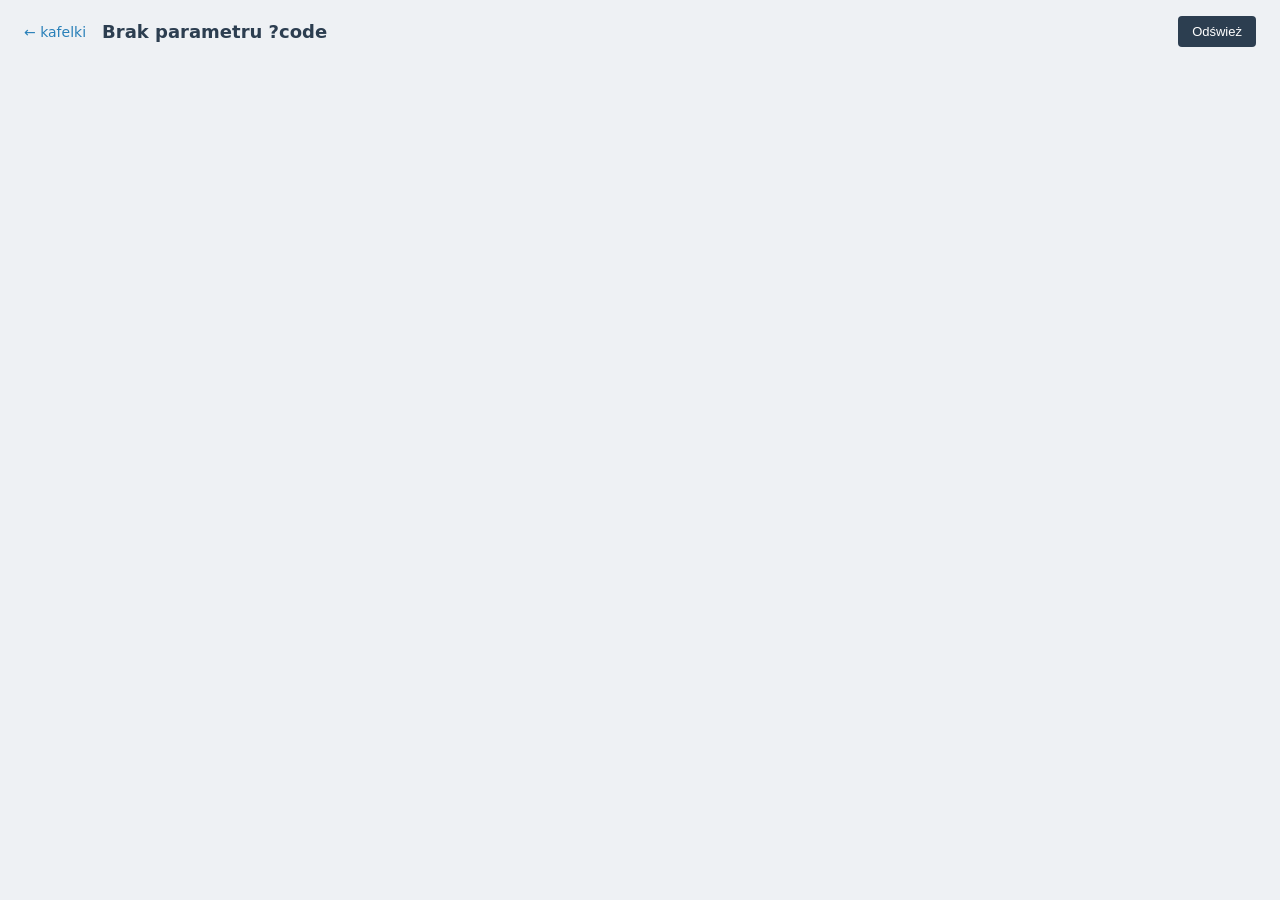
<file: frontend/dataset.html>
<!DOCTYPE html>
<!--
  Portal DZI — wewnętrzny portal kafelkowy departamentu DZI.
  Autor: Maciej Myśliwiec, 2026.
-->
<!--
  Widok zbioru danych (kafelki REPORT): Tabulator lokalnie (frontend/lib — zero CDN),
  edycja komórek z optimistic lockingiem (wersja wiersza podróżuje z każdym PATCH),
  import XLSX z raportem. Wejście: dataset.html?code=<kod zbioru>.
  v2 (Etap 6): auto-odświeżanie ETag co 10 s — 304 gdy nic się nie zmieniło,
  pauza w trakcie edycji komórki i gdy karta jest w tle.
-->
<html lang="pl">
<head>
    <meta charset="UTF-8">
    <meta name="viewport" content="width=device-width, initial-scale=1">
    <title>Portal DZI — zbiór danych</title>
    <link rel="stylesheet" href="lib/tabulator/tabulator.min.css">
    <style>
        body { margin: 0; padding: 16px 24px; font-family: system-ui, sans-serif; background: #eef1f4; }
        header { display: flex; align-items: center; gap: 16px; margin-bottom: 12px; flex-wrap: wrap; }
        h1 { font-size: 18px; color: #2c3e50; margin: 0; flex: 1; }
        a.back { color: #2980b9; text-decoration: none; font-size: 14px; }
        button, label.import { background: #2c3e50; color: #fff; border: 0; border-radius: 4px;
            padding: 8px 14px; font-size: 13px; cursor: pointer; }
        label.import input { display: none; }
        #meta { font-size: 12px; color: #7f8c8d; margin: 8px 0; }
        #report { display: none; margin: 10px 0; padding: 10px 14px; border-radius: 4px;
            font-size: 13px; white-space: pre-wrap; }
        #report.ok { display: block; background: #e8f6ee; color: #1e6b40; }
        #report.err { display: block; background: #fdecea; color: #a12622; }
        #grid { background: #fff; border-radius: 6px; }
    </style>
</head>
<body>
    <header>
        <a class="back" href="index.html">← kafelki</a>
        <h1 id="title">Ładowanie…</h1>
        <label class="import" id="importLabel" style="display:none">
            Import XLSX<input type="file" id="importFile" accept=".xlsx">
        </label>
        <button id="refresh">Odśwież</button>
    </header>
    <div id="meta"></div>
    <div id="report"></div>
    <div id="grid"></div>

    <script src="lib/tabulator/tabulator.min.js"></script>
    <script src="js/declared-identity.js"></script>
    <script>
    (function () {
        'use strict';
        const code = new URLSearchParams(location.search).get('code');
        if (!code) { document.getElementById('title').textContent = 'Brak parametru ?code'; return; }

        let table = null;
        let dataset = null;
        let etag = null;          // token stanu zbioru z nagłówka ETag
        let editing = false;      // pauza pollingu w trakcie edycji komórki
        const POLL_MS = 10000;

        async function fetchJson(url, options) {
            const response = await fetch(url, Object.assign({ credentials: 'same-origin' }, options || {}));
            const body = await response.json().catch(() => null);
            if (!response.ok) {
                const error = new Error((body && (body.detail || body.title)) || ('HTTP ' + response.status));
                error.status = response.status;
                error.body = body;
                throw error;
            }
            return body;
        }

        function showReport(text, ok) {
            const el = document.getElementById('report');
            el.textContent = text;
            el.className = ok ? 'ok' : 'err';
        }

        /** Edytor/formatowanie per typ; edycja tylko gdy kolumna editable i użytkownik ma EDIT. */
        function tabulatorColumns() {
            return dataset.columns.map(column => {
                const def = { title: column.label, field: 'data.' + column.code, headerFilter: 'input' };
                if (column.dataType === 'NUMBER') {
                    def.hozAlign = 'right';
                    def.sorter = 'number';
                }
                if (dataset.canEdit && column.editable) {
                    def.editor = column.dataType === 'NUMBER' ? 'number'
                              : column.dataType === 'DATE' ? 'date'
                              : column.dataType === 'BOOL' ? 'tickCross' : 'input';
                    def.cellEdited = onCellEdited;
                }
                return def;
            });
        }

        /** PATCH z wersją wiersza — 409 = przegrany wyścig: cofamy wartość i każemy odświeżyć. */
        async function onCellEdited(cell) {
            const row = cell.getRow().getData();
            const columnCode = cell.getField().replace(/^data\./, '');
            try {
                const edited = await fetchJson('/api/datasets/' + encodeURIComponent(code) + '/rows/' + row.id, {
                    method: 'PATCH',
                    headers: { 'Content-Type': 'application/json' },
                    body: JSON.stringify({ columnCode: columnCode, value: stringOrNull(cell.getValue()),
                        version: row.version })
                });
                // Pełny obiekt 'data' zamiast klucza z kropką: Tabulator potrafi z 'data.x'
                // zrobić PŁASKĄ właściwość zamiast zagnieżdżonej i skanonizowana wartość
                // nie pokazałaby się do najbliższego ticku ETag (poprawka, commit 32).
                const rowData = cell.getRow().getData();
                rowData.data[columnCode] = edited.value;
                cell.getRow().update({ version: edited.version, data: rowData.data });
                showReport('Zapisano: ' + columnCode + ' (wersja ' + edited.version + ')', true);
            } catch (error) {
                cell.restoreOldValue();
                showReport('Nie zapisano: ' + error.message
                    + (error.status === 409 ? ' [odśwież widok]' : ''), false);
            }
        }

        function stringOrNull(value) {
            if (value === null || value === undefined || value === '') { return null; }
            return String(value);
        }

        async function load() {
            // cache: 'no-store' — walidacją warunkową sterujemy sami (If-None-Match),
            // a nie cache przeglądarki, który potrafi "zjeść" 304 i zwrócić 200 z dysku.
            const response = await fetch('/api/datasets/' + encodeURIComponent(code),
                { credentials: 'same-origin', cache: 'no-store' });
            if (!response.ok) {
                const body = await response.json().catch(() => null);
                const error = new Error((body && (body.detail || body.title)) || ('HTTP ' + response.status));
                error.status = response.status;
                throw error;
            }
            etag = response.headers.get('ETag');
            dataset = await response.json();
            document.getElementById('title').textContent = dataset.name;
            document.getElementById('meta').textContent =
                'Wierszy: ' + dataset.rows.length + ' · klucz: ' + dataset.keyColumn
                + (dataset.canEdit ? ' · masz uprawnienia do edycji i importu' : ' · tylko podgląd');
            document.getElementById('importLabel').style.display = dataset.canEdit ? '' : 'none';

            if (table) { table.destroy(); }
            table = new Tabulator('#grid', {
                data: dataset.rows,
                columns: tabulatorColumns(),
                layout: 'fitDataStretch',
                height: '70vh',
                index: 'id'
            });
            table.on('cellEditing', () => { editing = true; });
            table.on('cellEdited', () => { editing = false; });
            table.on('cellEditCancelled', () => { editing = false; });
        }

        /** Polling ETag: 304 = nic się nie stało (jedna tania agregacja po stronie serwera). */
        async function pollForChanges() {
            if (editing || document.hidden || !etag) { return; }
            try {
                const response = await fetch('/api/datasets/' + encodeURIComponent(code), {
                    credentials: 'same-origin',
                    cache: 'no-store',
                    headers: { 'If-None-Match': etag }
                });
                if (response.status === 304 || !response.ok) { return; }
                etag = response.headers.get('ETag');
                dataset = await response.json();
                table.replaceData(dataset.rows);
                document.getElementById('meta').textContent =
                    'Wierszy: ' + dataset.rows.length + ' · klucz: ' + dataset.keyColumn
                    + (dataset.canEdit ? ' · masz uprawnienia do edycji i importu' : ' · tylko podgląd')
                    + ' · odświeżono ' + new Date().toLocaleTimeString('pl-PL');
            } catch (ignored) {
                // chwilowy brak sieci/API: kolejny tick spróbuje ponownie
            }
        }
        setInterval(pollForChanges, POLL_MS);

        async function importFile(file) {
            showReport('Importuję „' + file.name + '"…', true);
            const form = new FormData();
            form.append('file', file);
            try {
                const report = await fetchJson('/api/datasets/' + encodeURIComponent(code) + '/import',
                    { method: 'POST', body: form });
                showReport('Import OK: dodane ' + report.inserted + ', zmienione ' + report.updated
                    + ', bez zmian ' + report.unchanged + ', w bazie a nie w pliku: ' + report.missingInFile
                    + (report.warnings.length ? '\nOstrzeżenia:\n- ' + report.warnings.join('\n- ') : ''), true);
                await load();
            } catch (error) {
                const report = error.body; // 422: raport walidacji jest całą treścią odpowiedzi
                if (report && report.errors) {
                    showReport('Import ODRZUCONY (nic nie zapisano):\n- ' + report.errors.join('\n- '), false);
                } else {
                    showReport('Import nieudany: ' + error.message, false);
                }
            }
        }

        document.getElementById('refresh').addEventListener('click', () =>
            load().catch(e => showReport('Błąd odświeżania: ' + e.message, false)));
        document.getElementById('importFile').addEventListener('change', event => {
            if (event.target.files.length) { importFile(event.target.files[0]); event.target.value = ''; }
        });

        load().catch(error => {
            document.getElementById('title').textContent = 'Zbiór: ' + code;
            showReport(error.status === 403
                ? 'Brak uprawnień do tego zbioru.'
                : 'Nie udało się wczytać zbioru: ' + error.message, false);
        });
    })();
    </script>
</body>
</html>
</file>
<file: frontend/lib/tabulator/tabulator.min.css>
.tabulator{background-color:#888;border:1px solid #999;font-size:14px;overflow:hidden;position:relative;text-align:left;-webkit-transform:translateZ(0);-moz-transform:translateZ(0);-ms-transform:translateZ(0);-o-transform:translateZ(0);transform:translateZ(0)}.tabulator[tabulator-layout=fitDataFill] .tabulator-tableholder .tabulator-table{min-width:100%}.tabulator[tabulator-layout=fitDataTable]{display:inline-block}.tabulator.tabulator-block-select,.tabulator.tabulator-ranges .tabulator-cell:not(.tabulator-editing){user-select:none}.tabulator .tabulator-header{background-color:#e6e6e6;border-bottom:1px solid #999;box-sizing:border-box;color:#555;font-weight:700;outline:none;overflow:hidden;position:relative;-moz-user-select:none;-khtml-user-select:none;-webkit-user-select:none;-o-user-select:none;white-space:nowrap;width:100%}.tabulator .tabulator-header.tabulator-header-hidden{display:none}.tabulator .tabulator-header .tabulator-header-contents{overflow:hidden;position:relative}.tabulator .tabulator-header .tabulator-header-contents .tabulator-headers{display:inline-block}.tabulator .tabulator-header .tabulator-col{background:#e6e6e6;border-right:1px solid #aaa;box-sizing:border-box;display:inline-flex;flex-direction:column;justify-content:flex-start;overflow:hidden;position:relative;text-align:left;vertical-align:bottom}.tabulator .tabulator-header .tabulator-col.tabulator-moving{background:#cdcdcd;border:1px solid #999;pointer-events:none;position:absolute}.tabulator .tabulator-header .tabulator-col.tabulator-range-highlight{background-color:#d6d6d6;color:#000}.tabulator .tabulator-header .tabulator-col.tabulator-range-selected{background-color:#3876ca;color:#fff}.tabulator .tabulator-header .tabulator-col .tabulator-col-content{box-sizing:border-box;padding:4px;position:relative}.tabulator .tabulator-header .tabulator-col .tabulator-col-content .tabulator-header-popup-button{padding:0 8px}.tabulator .tabulator-header .tabulator-col .tabulator-col-content .tabulator-header-popup-button:hover{cursor:pointer;opacity:.6}.tabulator .tabulator-header .tabulator-col .tabulator-col-content .tabulator-col-title-holder{position:relative}.tabulator .tabulator-header .tabulator-col .tabulator-col-content .tabulator-col-title{box-sizing:border-box;overflow:hidden;text-overflow:ellipsis;vertical-align:bottom;white-space:nowrap;width:100%}.tabulator .tabulator-header .tabulator-col .tabulator-col-content .tabulator-col-title.tabulator-col-title-wrap{text-overflow:clip;white-space:normal}.tabulator .tabulator-header .tabulator-col .tabulator-col-content .tabulator-col-title .tabulator-title-editor{background:#fff;border:1px solid #999;box-sizing:border-box;padding:1px;width:100%}.tabulator .tabulator-header .tabulator-col .tabulator-col-content .tabulator-col-title .tabulator-header-popup-button+.tabulator-title-editor{width:calc(100% - 22px)}.tabulator .tabulator-header .tabulator-col .tabulator-col-content .tabulator-col-sorter{align-items:center;bottom:0;display:flex;position:absolute;right:4px;top:0}.tabulator .tabulator-header .tabulator-col .tabulator-col-content .tabulator-col-sorter .tabulator-arrow{border-bottom:6px solid #bbb;border-left:6px solid transparent;border-right:6px solid transparent;height:0;width:0}.tabulator .tabulator-header .tabulator-col.tabulator-col-group .tabulator-col-group-cols{border-top:1px solid #aaa;display:flex;margin-right:-1px;overflow:hidden;position:relative}.tabulator .tabulator-header .tabulator-col .tabulator-header-filter{box-sizing:border-box;margin-top:2px;position:relative;text-align:center;width:100%}.tabulator .tabulator-header .tabulator-col .tabulator-header-filter textarea{height:auto!important}.tabulator .tabulator-header .tabulator-col .tabulator-header-filter svg{margin-top:3px}.tabulator .tabulator-header .tabulator-col .tabulator-header-filter input::-ms-clear{height:0;width:0}.tabulator .tabulator-header .tabulator-col.tabulator-sortable .tabulator-col-title{padding-right:25px}@media (hover:hover) and (pointer:fine){.tabulator .tabulator-header .tabulator-col.tabulator-sortable.tabulator-col-sorter-element:hover{background-color:#cdcdcd;cursor:pointer}}.tabulator .tabulator-header .tabulator-col.tabulator-sortable[aria-sort=none] .tabulator-col-content .tabulator-col-sorter{color:#bbb}@media (hover:hover) and (pointer:fine){.tabulator .tabulator-header .tabulator-col.tabulator-sortable[aria-sort=none] .tabulator-col-content .tabulator-col-sorter.tabulator-col-sorter-element .tabulator-arrow:hover{border-bottom:6px solid #555;cursor:pointer}}.tabulator .tabulator-header .tabulator-col.tabulator-sortable[aria-sort=none] .tabulator-col-content .tabulator-col-sorter .tabulator-arrow{border-bottom:6px solid #bbb;border-top:none}.tabulator .tabulator-header .tabulator-col.tabulator-sortable[aria-sort=ascending] .tabulator-col-content .tabulator-col-sorter{color:#666}@media (hover:hover) and (pointer:fine){.tabulator .tabulator-header .tabulator-col.tabulator-sortable[aria-sort=ascending] .tabulator-col-content .tabulator-col-sorter.tabulator-col-sorter-element .tabulator-arrow:hover{border-bottom:6px solid #555;cursor:pointer}}.tabulator .tabulator-header .tabulator-col.tabulator-sortable[aria-sort=ascending] .tabulator-col-content .tabulator-col-sorter .tabulator-arrow{border-bottom:6px solid #666;border-top:none}.tabulator .tabulator-header .tabulator-col.tabulator-sortable[aria-sort=descending] .tabulator-col-content .tabulator-col-sorter{color:#666}@media (hover:hover) and (pointer:fine){.tabulator .tabulator-header .tabulator-col.tabulator-sortable[aria-sort=descending] .tabulator-col-content .tabulator-col-sorter.tabulator-col-sorter-element .tabulator-arrow:hover{border-top:6px solid #555;cursor:pointer}}.tabulator .tabulator-header .tabulator-col.tabulator-sortable[aria-sort=descending] .tabulator-col-content .tabulator-col-sorter .tabulator-arrow{border-bottom:none;border-top:6px solid #666;color:#666}.tabulator .tabulator-header .tabulator-col.tabulator-col-vertical .tabulator-col-content .tabulator-col-title{align-items:center;display:flex;justify-content:center;text-orientation:mixed;writing-mode:vertical-rl}.tabulator .tabulator-header .tabulator-col.tabulator-col-vertical.tabulator-col-vertical-flip .tabulator-col-title{transform:rotate(180deg)}.tabulator .tabulator-header .tabulator-col.tabulator-col-vertical.tabulator-sortable .tabulator-col-title{padding-right:0;padding-top:20px}.tabulator .tabulator-header .tabulator-col.tabulator-col-vertical.tabulator-sortable.tabulator-col-vertical-flip .tabulator-col-title{padding-bottom:20px;padding-right:0}.tabulator .tabulator-header .tabulator-col.tabulator-col-vertical.tabulator-sortable .tabulator-col-sorter{bottom:auto;justify-content:center;left:0;right:0;top:4px}.tabulator .tabulator-header .tabulator-frozen{left:0;position:sticky;z-index:11}.tabulator .tabulator-header .tabulator-frozen.tabulator-frozen-left{border-right:2px solid #aaa}.tabulator .tabulator-header .tabulator-frozen.tabulator-frozen-right{border-left:2px solid #aaa}.tabulator .tabulator-header .tabulator-calcs-holder{background:#f3f3f3!important;border-bottom:1px solid #aaa;border-top:1px solid #aaa;box-sizing:border-box;display:inline-block}.tabulator .tabulator-header .tabulator-calcs-holder .tabulator-row{background:#f3f3f3!important}.tabulator .tabulator-header .tabulator-calcs-holder .tabulator-row .tabulator-col-resize-handle{display:none}.tabulator .tabulator-header .tabulator-frozen-rows-holder{display:inline-block;padding-top:1em}.tabulator .tabulator-header .tabulator-frozen-rows-holder:empty{display:none}.tabulator .tabulator-tableholder{-webkit-overflow-scrolling:touch;overflow:auto;position:relative;white-space:nowrap;width:100%}.tabulator .tabulator-tableholder:focus{outline:none}.tabulator .tabulator-tableholder .tabulator-placeholder{align-items:center;box-sizing:border-box;display:flex;justify-content:center;min-width:100%;width:100%}.tabulator .tabulator-tableholder .tabulator-placeholder[tabulator-render-mode=virtual]{min-height:100%}.tabulator .tabulator-tableholder .tabulator-placeholder .tabulator-placeholder-contents{color:#ccc;display:inline-block;font-size:20px;font-weight:700;padding:10px;text-align:center;white-space:normal}.tabulator .tabulator-tableholder .tabulator-table{background-color:#fff;color:#333;display:inline-block;overflow:visible;position:relative;white-space:nowrap}.tabulator .tabulator-tableholder .tabulator-table .tabulator-row.tabulator-calcs{background:#e2e2e2!important;font-weight:700}.tabulator .tabulator-tableholder .tabulator-table .tabulator-row.tabulator-calcs.tabulator-calcs-top{border-bottom:2px solid #aaa}.tabulator .tabulator-tableholder .tabulator-table .tabulator-row.tabulator-calcs.tabulator-calcs-bottom{border-top:2px solid #aaa}.tabulator .tabulator-tableholder .tabulator-range-overlay{inset:0;pointer-events:none;position:absolute;z-index:10}.tabulator .tabulator-tableholder .tabulator-range-overlay .tabulator-range{border:1px solid #2975dd;box-sizing:border-box;position:absolute}.tabulator .tabulator-tableholder .tabulator-range-overlay .tabulator-range.tabulator-range-active:after{background-color:#2975dd;border-radius:999px;bottom:-3px;content:"";height:6px;position:absolute;right:-3px;width:6px}.tabulator .tabulator-tableholder .tabulator-range-overlay .tabulator-range-cell-active{border:2px solid #2975dd;box-sizing:border-box;position:absolute}.tabulator .tabulator-footer{background-color:#e6e6e6;border-top:1px solid #999;color:#555;font-weight:700;user-select:none;-moz-user-select:none;-khtml-user-select:none;-webkit-user-select:none;-o-user-select:none;white-space:nowrap}.tabulator .tabulator-footer .tabulator-footer-contents{align-items:center;display:flex;flex-direction:row;justify-content:space-between;padding:5px 10px}.tabulator .tabulator-footer .tabulator-footer-contents:empty{display:none}.tabulator .tabulator-footer .tabulator-spreadsheet-tabs{margin-top:-5px;overflow-x:auto}.tabulator .tabulator-footer .tabulator-spreadsheet-tabs .tabulator-spreadsheet-tab{border:1px solid #999;border-bottom-left-radius:5px;border-bottom-right-radius:5px;border-top:none;display:inline-block;font-size:.9em;padding:5px}.tabulator .tabulator-footer .tabulator-spreadsheet-tabs .tabulator-spreadsheet-tab:hover{cursor:pointer;opacity:.7}.tabulator .tabulator-footer .tabulator-spreadsheet-tabs .tabulator-spreadsheet-tab.tabulator-spreadsheet-tab-active{background:#fff}.tabulator .tabulator-footer .tabulator-calcs-holder{background:#f3f3f3!important;border-bottom:1px solid #aaa;border-top:1px solid #aaa;box-sizing:border-box;overflow:hidden;text-align:left;width:100%}.tabulator .tabulator-footer .tabulator-calcs-holder .tabulator-row{background:#f3f3f3!important;display:inline-block}.tabulator .tabulator-footer .tabulator-calcs-holder .tabulator-row .tabulator-col-resize-handle{display:none}.tabulator .tabulator-footer .tabulator-calcs-holder:only-child{border-bottom:none;margin-bottom:-5px}.tabulator .tabulator-footer>*+.tabulator-page-counter{margin-left:10px}.tabulator .tabulator-footer .tabulator-page-counter{font-weight:400}.tabulator .tabulator-footer .tabulator-paginator{color:#555;flex:1;font-family:inherit;font-size:inherit;font-weight:inherit;text-align:right}.tabulator .tabulator-footer .tabulator-page-size{border:1px solid #aaa;border-radius:3px;display:inline-block;margin:0 5px;padding:2px 5px}.tabulator .tabulator-footer .tabulator-pages{margin:0 7px}.tabulator .tabulator-footer .tabulator-page{background:hsla(0,0%,100%,.2);border:1px solid #aaa;border-radius:3px;display:inline-block;margin:0 2px;padding:2px 5px}.tabulator .tabulator-footer .tabulator-page.active{color:#d00}.tabulator .tabulator-footer .tabulator-page:disabled{opacity:.5}@media (hover:hover) and (pointer:fine){.tabulator .tabulator-footer .tabulator-page:not(disabled):hover{background:rgba(0,0,0,.2);color:#fff;cursor:pointer}}.tabulator .tabulator-col-resize-handle{display:inline-block;margin-left:-3px;margin-right:-3px;position:relative;vertical-align:middle;width:6px;z-index:11}@media (hover:hover) and (pointer:fine){.tabulator .tabulator-col-resize-handle:hover{cursor:ew-resize}}.tabulator .tabulator-col-resize-handle:last-of-type{margin-right:0;width:3px}.tabulator .tabulator-col-resize-guide{background-color:#999;height:100%;margin-left:-.5px;opacity:.5;position:absolute;top:0;width:4px}.tabulator .tabulator-row-resize-guide{background-color:#999;height:4px;left:0;margin-top:-.5px;opacity:.5;position:absolute;width:100%}.tabulator .tabulator-alert{align-items:center;background:rgba(0,0,0,.4);display:flex;height:100%;left:0;position:absolute;text-align:center;top:0;width:100%;z-index:100}.tabulator .tabulator-alert .tabulator-alert-msg{background:#fff;border-radius:10px;display:inline-block;font-size:16px;font-weight:700;margin:0 auto;padding:10px 20px}.tabulator .tabulator-alert .tabulator-alert-msg.tabulator-alert-state-msg{border:4px solid #333;color:#000}.tabulator .tabulator-alert .tabulator-alert-msg.tabulator-alert-state-error{border:4px solid #d00;color:#590000}.tabulator-row{background-color:#fff;box-sizing:border-box;min-height:22px;position:relative}.tabulator-row.tabulator-row-even{background-color:#efefef}@media (hover:hover) and (pointer:fine){.tabulator-row.tabulator-selectable:hover{background-color:#bbb;cursor:pointer}}.tabulator-row.tabulator-selected{background-color:#9abcea}@media (hover:hover) and (pointer:fine){.tabulator-row.tabulator-selected:hover{background-color:#769bcc;cursor:pointer}}.tabulator-row.tabulator-row-moving{background:#fff;border:1px solid #000}.tabulator-row.tabulator-moving{border-bottom:1px solid #aaa;border-top:1px solid #aaa;pointer-events:none;position:absolute;z-index:15}.tabulator-row.tabulator-range-highlight .tabulator-cell.tabulator-range-row-header{background-color:#d6d6d6;color:#000}.tabulator-row.tabulator-range-highlight.tabulator-range-selected .tabulator-cell.tabulator-range-row-header,.tabulator-row.tabulator-range-selected .tabulator-cell.tabulator-range-row-header{background-color:#3876ca;color:#fff}.tabulator-row .tabulator-row-resize-handle{bottom:0;height:5px;left:0;position:absolute;right:0}.tabulator-row .tabulator-row-resize-handle.prev{bottom:auto;top:0}@media (hover:hover) and (pointer:fine){.tabulator-row .tabulator-row-resize-handle:hover{cursor:ns-resize}}.tabulator-row .tabulator-responsive-collapse{border-bottom:1px solid #aaa;border-top:1px solid #aaa;box-sizing:border-box;padding:5px}.tabulator-row .tabulator-responsive-collapse:empty{display:none}.tabulator-row .tabulator-responsive-collapse table{font-size:14px}.tabulator-row .tabulator-responsive-collapse table tr td{position:relative}.tabulator-row .tabulator-responsive-collapse table tr td:first-of-type{padding-right:10px}.tabulator-row .tabulator-cell{border-right:1px solid #aaa;box-sizing:border-box;display:inline-block;outline:none;overflow:hidden;padding:4px;position:relative;text-overflow:ellipsis;vertical-align:middle;white-space:nowrap}.tabulator-row .tabulator-cell .tabulator-tick{fill:#2dc214}.tabulator-row .tabulator-cell .tabulator-cross{fill:#ce1515}.tabulator-row .tabulator-cell.tabulator-row-header{background:#e6e6e6;border-bottom:1px solid #aaa;border-right:1px solid #999}.tabulator-row .tabulator-cell.tabulator-frozen{background-color:inherit;display:inline-block;left:0;position:sticky;z-index:11}.tabulator-row .tabulator-cell.tabulator-frozen.tabulator-frozen-left{border-right:2px solid #aaa}.tabulator-row .tabulator-cell.tabulator-frozen.tabulator-frozen-right{border-left:2px solid #aaa}.tabulator-row .tabulator-cell.tabulator-editing{border:1px solid #1d68cd;outline:none;padding:0}.tabulator-row .tabulator-cell.tabulator-editing input,.tabulator-row .tabulator-cell.tabulator-editing select{background:transparent;border:1px;outline:none}.tabulator-row .tabulator-cell.tabulator-validation-fail{border:1px solid #d00}.tabulator-row .tabulator-cell.tabulator-validation-fail input,.tabulator-row .tabulator-cell.tabulator-validation-fail select{background:transparent;border:1px;color:#d00}.tabulator-row .tabulator-cell.tabulator-row-handle{align-items:center;display:inline-flex;justify-content:center;-moz-user-select:none;-khtml-user-select:none;-webkit-user-select:none;-o-user-select:none}.tabulator-row .tabulator-cell.tabulator-row-handle .tabulator-row-handle-box{width:80%}.tabulator-row .tabulator-cell.tabulator-row-handle .tabulator-row-handle-box .tabulator-row-handle-bar{background:#666;height:3px;margin-top:2px;width:100%}.tabulator-row .tabulator-cell.tabulator-range-selected:not(.tabulator-range-only-cell-selected):not(.tabulator-range-row-header){background-color:#9abcea}.tabulator-row .tabulator-cell .tabulator-data-tree-branch-empty{display:inline-block;width:7px}.tabulator-row .tabulator-cell .tabulator-data-tree-branch{border-bottom:2px solid #aaa;border-bottom-left-radius:1px;border-left:2px solid #aaa;display:inline-block;height:9px;margin-right:5px;margin-top:-9px;vertical-align:middle;width:7px}.tabulator-row .tabulator-cell .tabulator-data-tree-control{align-items:center;background:rgba(0,0,0,.1);border:1px solid #333;border-radius:2px;display:inline-flex;height:11px;justify-content:center;margin-right:5px;overflow:hidden;vertical-align:middle;width:11px}@media (hover:hover) and (pointer:fine){.tabulator-row .tabulator-cell .tabulator-data-tree-control:hover{background:rgba(0,0,0,.2);cursor:pointer}}.tabulator-row .tabulator-cell .tabulator-data-tree-control .tabulator-data-tree-control-collapse{background:transparent;display:inline-block;height:7px;position:relative;width:1px}.tabulator-row .tabulator-cell .tabulator-data-tree-control .tabulator-data-tree-control-collapse:after{background:#333;content:"";height:1px;left:-3px;position:absolute;top:3px;width:7px}.tabulator-row .tabulator-cell .tabulator-data-tree-control .tabulator-data-tree-control-expand{background:#333;display:inline-block;height:7px;position:relative;width:1px}.tabulator-row .tabulator-cell .tabulator-data-tree-control .tabulator-data-tree-control-expand:after{background:#333;content:"";height:1px;left:-3px;position:absolute;top:3px;width:7px}.tabulator-row .tabulator-cell .tabulator-responsive-collapse-toggle{align-items:center;background:#666;border-radius:20px;color:#fff;display:inline-flex;font-size:1.1em;font-weight:700;height:15px;justify-content:center;-moz-user-select:none;-khtml-user-select:none;-webkit-user-select:none;-o-user-select:none;width:15px}@media (hover:hover) and (pointer:fine){.tabulator-row .tabulator-cell .tabulator-responsive-collapse-toggle:hover{cursor:pointer;opacity:.7}}.tabulator-row .tabulator-cell .tabulator-responsive-collapse-toggle.open .tabulator-responsive-collapse-toggle-close{display:initial}.tabulator-row .tabulator-cell .tabulator-responsive-collapse-toggle.open .tabulator-responsive-collapse-toggle-open{display:none}.tabulator-row .tabulator-cell .tabulator-responsive-collapse-toggle svg{stroke:#fff}.tabulator-row .tabulator-cell .tabulator-responsive-collapse-toggle .tabulator-responsive-collapse-toggle-close{display:none}.tabulator-row .tabulator-cell .tabulator-traffic-light{border-radius:14px;display:inline-block;height:14px;width:14px}.tabulator-row.tabulator-group{background:#ccc;border-bottom:1px solid #999;border-right:1px solid #aaa;border-top:1px solid #999;box-sizing:border-box;font-weight:700;min-width:100%;padding:5px 5px 5px 10px}@media (hover:hover) and (pointer:fine){.tabulator-row.tabulator-group:hover{background-color:rgba(0,0,0,.1);cursor:pointer}}.tabulator-row.tabulator-group.tabulator-group-visible .tabulator-arrow{border-bottom:0;border-left:6px solid transparent;border-right:6px solid transparent;border-top:6px solid #666;margin-right:10px}.tabulator-row.tabulator-group.tabulator-group-level-1{padding-left:30px}.tabulator-row.tabulator-group.tabulator-group-level-2{padding-left:50px}.tabulator-row.tabulator-group.tabulator-group-level-3{padding-left:70px}.tabulator-row.tabulator-group.tabulator-group-level-4{padding-left:90px}.tabulator-row.tabulator-group.tabulator-group-level-5{padding-left:110px}.tabulator-row.tabulator-group .tabulator-group-toggle{display:inline-block}.tabulator-row.tabulator-group .tabulator-arrow{border-bottom:6px solid transparent;border-left:6px solid #666;border-right:0;border-top:6px solid transparent;display:inline-block;height:0;margin-right:16px;vertical-align:middle;width:0}.tabulator-row.tabulator-group span{color:#d00;margin-left:10px}.tabulator-toggle{background:#dcdcdc;border:1px solid #ccc;box-sizing:border-box;display:flex;flex-direction:row}.tabulator-toggle.tabulator-toggle-on{background:#1c6cc2}.tabulator-toggle .tabulator-toggle-switch{background:#fff;border:1px solid #ccc;box-sizing:border-box}.tabulator-popup-container{-webkit-overflow-scrolling:touch;background:#fff;border:1px solid #aaa;box-shadow:0 0 5px 0 rgba(0,0,0,.2);box-sizing:border-box;display:inline-block;font-size:14px;overflow-y:auto;position:absolute;z-index:10000}.tabulator-popup{border-radius:3px;padding:5px}.tabulator-tooltip{border-radius:2px;box-shadow:none;font-size:12px;max-width:min(500px,100%);padding:3px 5px;pointer-events:none}.tabulator-menu .tabulator-menu-item{box-sizing:border-box;padding:5px 10px;position:relative;user-select:none}.tabulator-menu .tabulator-menu-item.tabulator-menu-item-disabled{opacity:.5}@media (hover:hover) and (pointer:fine){.tabulator-menu .tabulator-menu-item:not(.tabulator-menu-item-disabled):hover{background:#efefef;cursor:pointer}}.tabulator-menu .tabulator-menu-item.tabulator-menu-item-submenu{padding-right:25px}.tabulator-menu .tabulator-menu-item.tabulator-menu-item-submenu:after{border-color:#aaa;border-style:solid;border-width:1px 1px 0 0;content:"";display:inline-block;height:7px;position:absolute;right:10px;top:calc(5px + .4em);transform:rotate(45deg);vertical-align:top;width:7px}.tabulator-menu .tabulator-menu-separator{border-top:1px solid #aaa}.tabulator-edit-list{-webkit-overflow-scrolling:touch;font-size:14px;max-height:200px;overflow-y:auto}.tabulator-edit-list .tabulator-edit-list-item{color:#333;outline:none;padding:4px}.tabulator-edit-list .tabulator-edit-list-item.active{background:#1d68cd;color:#fff}.tabulator-edit-list .tabulator-edit-list-item.active.focused{outline:1px solid hsla(0,0%,100%,.5)}.tabulator-edit-list .tabulator-edit-list-item.focused{outline:1px solid #1d68cd}@media (hover:hover) and (pointer:fine){.tabulator-edit-list .tabulator-edit-list-item:hover{background:#1d68cd;color:#fff;cursor:pointer}}.tabulator-edit-list .tabulator-edit-list-placeholder{color:#333;padding:4px;text-align:center}.tabulator-edit-list .tabulator-edit-list-group{border-bottom:1px solid #aaa;color:#333;font-weight:700;padding:6px 4px 4px}.tabulator-edit-list .tabulator-edit-list-group.tabulator-edit-list-group-level-2,.tabulator-edit-list .tabulator-edit-list-item.tabulator-edit-list-group-level-2{padding-left:12px}.tabulator-edit-list .tabulator-edit-list-group.tabulator-edit-list-group-level-3,.tabulator-edit-list .tabulator-edit-list-item.tabulator-edit-list-group-level-3{padding-left:20px}.tabulator-edit-list .tabulator-edit-list-group.tabulator-edit-list-group-level-4,.tabulator-edit-list .tabulator-edit-list-item.tabulator-edit-list-group-level-4{padding-left:28px}.tabulator-edit-list .tabulator-edit-list-group.tabulator-edit-list-group-level-5,.tabulator-edit-list .tabulator-edit-list-item.tabulator-edit-list-group-level-5{padding-left:36px}.tabulator.tabulator-ltr{direction:ltr}.tabulator.tabulator-rtl{direction:rtl;text-align:initial}.tabulator.tabulator-rtl .tabulator-header .tabulator-col{border-left:1px solid #aaa;border-right:initial;text-align:initial}.tabulator.tabulator-rtl .tabulator-header .tabulator-col.tabulator-col-group .tabulator-col-group-cols{margin-left:-1px;margin-right:0}.tabulator.tabulator-rtl .tabulator-header .tabulator-col.tabulator-sortable .tabulator-col-title{padding-left:25px;padding-right:0}.tabulator.tabulator-rtl .tabulator-header .tabulator-col .tabulator-col-content .tabulator-col-sorter{left:8px;right:auto}.tabulator.tabulator-rtl .tabulator-tableholder .tabulator-range-overlay .tabulator-range.tabulator-range-active:after{background-color:#2975dd;border-radius:999px;bottom:-3px;content:"";height:6px;left:-3px;position:absolute;right:auto;width:6px}.tabulator.tabulator-rtl .tabulator-row .tabulator-cell{border-left:1px solid #aaa;border-right:initial}.tabulator.tabulator-rtl .tabulator-row .tabulator-cell .tabulator-data-tree-branch{border-bottom-left-radius:0;border-bottom-right-radius:1px;border-left:initial;border-right:2px solid #aaa;margin-left:5px;margin-right:0}.tabulator.tabulator-rtl .tabulator-row .tabulator-cell .tabulator-data-tree-control{margin-left:5px;margin-right:0}.tabulator.tabulator-rtl .tabulator-row .tabulator-cell.tabulator-frozen.tabulator-frozen-left{border-left:2px solid #aaa}.tabulator.tabulator-rtl .tabulator-row .tabulator-cell.tabulator-frozen.tabulator-frozen-right{border-right:2px solid #aaa}.tabulator.tabulator-rtl .tabulator-row .tabulator-col-resize-handle:last-of-type{margin-left:0;margin-right:-3px;width:3px}.tabulator.tabulator-rtl .tabulator-footer .tabulator-calcs-holder{text-align:initial}.tabulator-print-fullscreen{bottom:0;left:0;position:absolute;right:0;top:0;z-index:10000}body.tabulator-print-fullscreen-hide>:not(.tabulator-print-fullscreen){display:none!important}.tabulator-print-table{border-collapse:collapse}.tabulator-print-table .tabulator-data-tree-branch{border-bottom:2px solid #aaa;border-bottom-left-radius:1px;border-left:2px solid #aaa;display:inline-block;height:9px;margin-right:5px;margin-top:-9px;vertical-align:middle;width:7px}.tabulator-print-table .tabulator-print-table-group{background:#ccc;border-bottom:1px solid #999;border-right:1px solid #aaa;border-top:1px solid #999;box-sizing:border-box;font-weight:700;min-width:100%;padding:5px 5px 5px 10px}@media (hover:hover) and (pointer:fine){.tabulator-print-table .tabulator-print-table-group:hover{background-color:rgba(0,0,0,.1);cursor:pointer}}.tabulator-print-table .tabulator-print-table-group.tabulator-group-visible .tabulator-arrow{border-bottom:0;border-left:6px solid transparent;border-right:6px solid transparent;border-top:6px solid #666;margin-right:10px}.tabulator-print-table .tabulator-print-table-group.tabulator-group-level-1 td{padding-left:30px!important}.tabulator-print-table .tabulator-print-table-group.tabulator-group-level-2 td{padding-left:50px!important}.tabulator-print-table .tabulator-print-table-group.tabulator-group-level-3 td{padding-left:70px!important}.tabulator-print-table .tabulator-print-table-group.tabulator-group-level-4 td{padding-left:90px!important}.tabulator-print-table .tabulator-print-table-group.tabulator-group-level-5 td{padding-left:110px!important}.tabulator-print-table .tabulator-print-table-group .tabulator-group-toggle{display:inline-block}.tabulator-print-table .tabulator-print-table-group .tabulator-arrow{border-bottom:6px solid transparent;border-left:6px solid #666;border-right:0;border-top:6px solid transparent;display:inline-block;height:0;margin-right:16px;vertical-align:middle;width:0}.tabulator-print-table .tabulator-print-table-group span{color:#d00;margin-left:10px}.tabulator-print-table .tabulator-data-tree-control{align-items:center;background:rgba(0,0,0,.1);border:1px solid #333;border-radius:2px;display:inline-flex;height:11px;justify-content:center;margin-right:5px;overflow:hidden;vertical-align:middle;width:11px}@media (hover:hover) and (pointer:fine){.tabulator-print-table .tabulator-data-tree-control:hover{background:rgba(0,0,0,.2);cursor:pointer}}.tabulator-print-table .tabulator-data-tree-control .tabulator-data-tree-control-collapse{background:transparent;display:inline-block;height:7px;position:relative;width:1px}.tabulator-print-table .tabulator-data-tree-control .tabulator-data-tree-control-collapse:after{background:#333;content:"";height:1px;left:-3px;position:absolute;top:3px;width:7px}.tabulator-print-table .tabulator-data-tree-control .tabulator-data-tree-control-expand{background:#333;display:inline-block;height:7px;position:relative;width:1px}.tabulator-print-table .tabulator-data-tree-control .tabulator-data-tree-control-expand:after{background:#333;content:"";height:1px;left:-3px;position:absolute;top:3px;width:7px}
/*# sourceMappingURL=tabulator.min.css.map */
</file>
